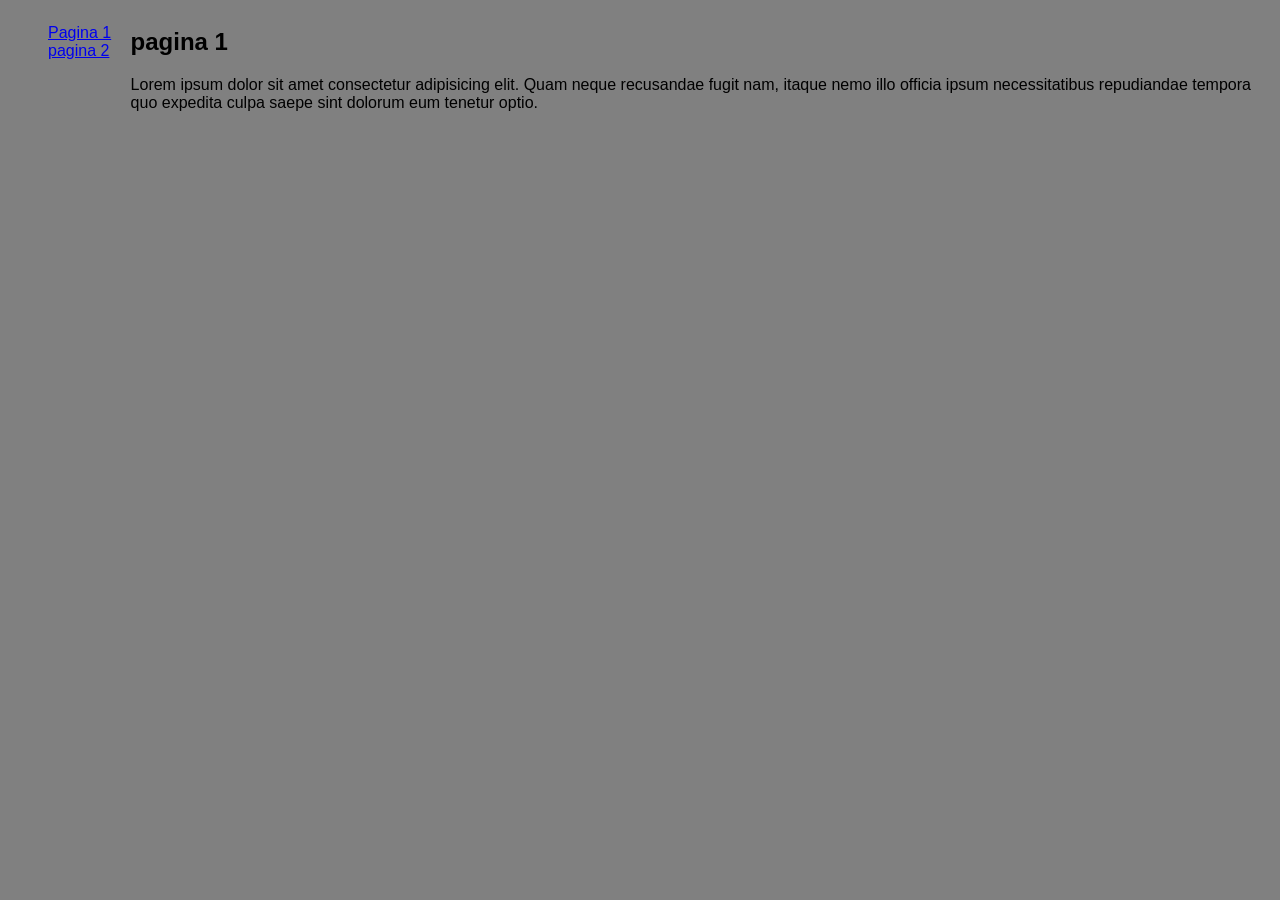
<file: aula 88/index.html>
<html lang="PT-BR">
    <head>
        <meta charset="UTF-8">
        <link href="style.css/style.css" rel="stylesheet">
        <title>pagina 1</title>
        <script src="java.js/jquery-1.11.2.min.js" type="text/javascript"></script>

    
    </head>
<body>
            <header>



                            <ul>
                                <li><a id="btpagina1" href="#"> Pagina 1  </a><li>
                                <li><a id="btpagina2" href="#"> pagina 2  </a><li>
                                
                                

                            </ul>
            </header>

                        <main>
                                <div id="conteudo">


                                </div>


                        </main>






                        <script src="java.js/index.js">  </script>
</body>






</html>
</file>
<file: aula 88/style.css/style.css>
body{font-family: -apple-system, BlinkMacSystemFont, 'Segoe UI', Roboto, Oxygen, Ubuntu, Cantarell, 'Open Sans', 'Helvetica Neue', sans-serif;
display: flex;
background-color: gray}

header{align-items: center;}

li{display: inline-block}
</file>
